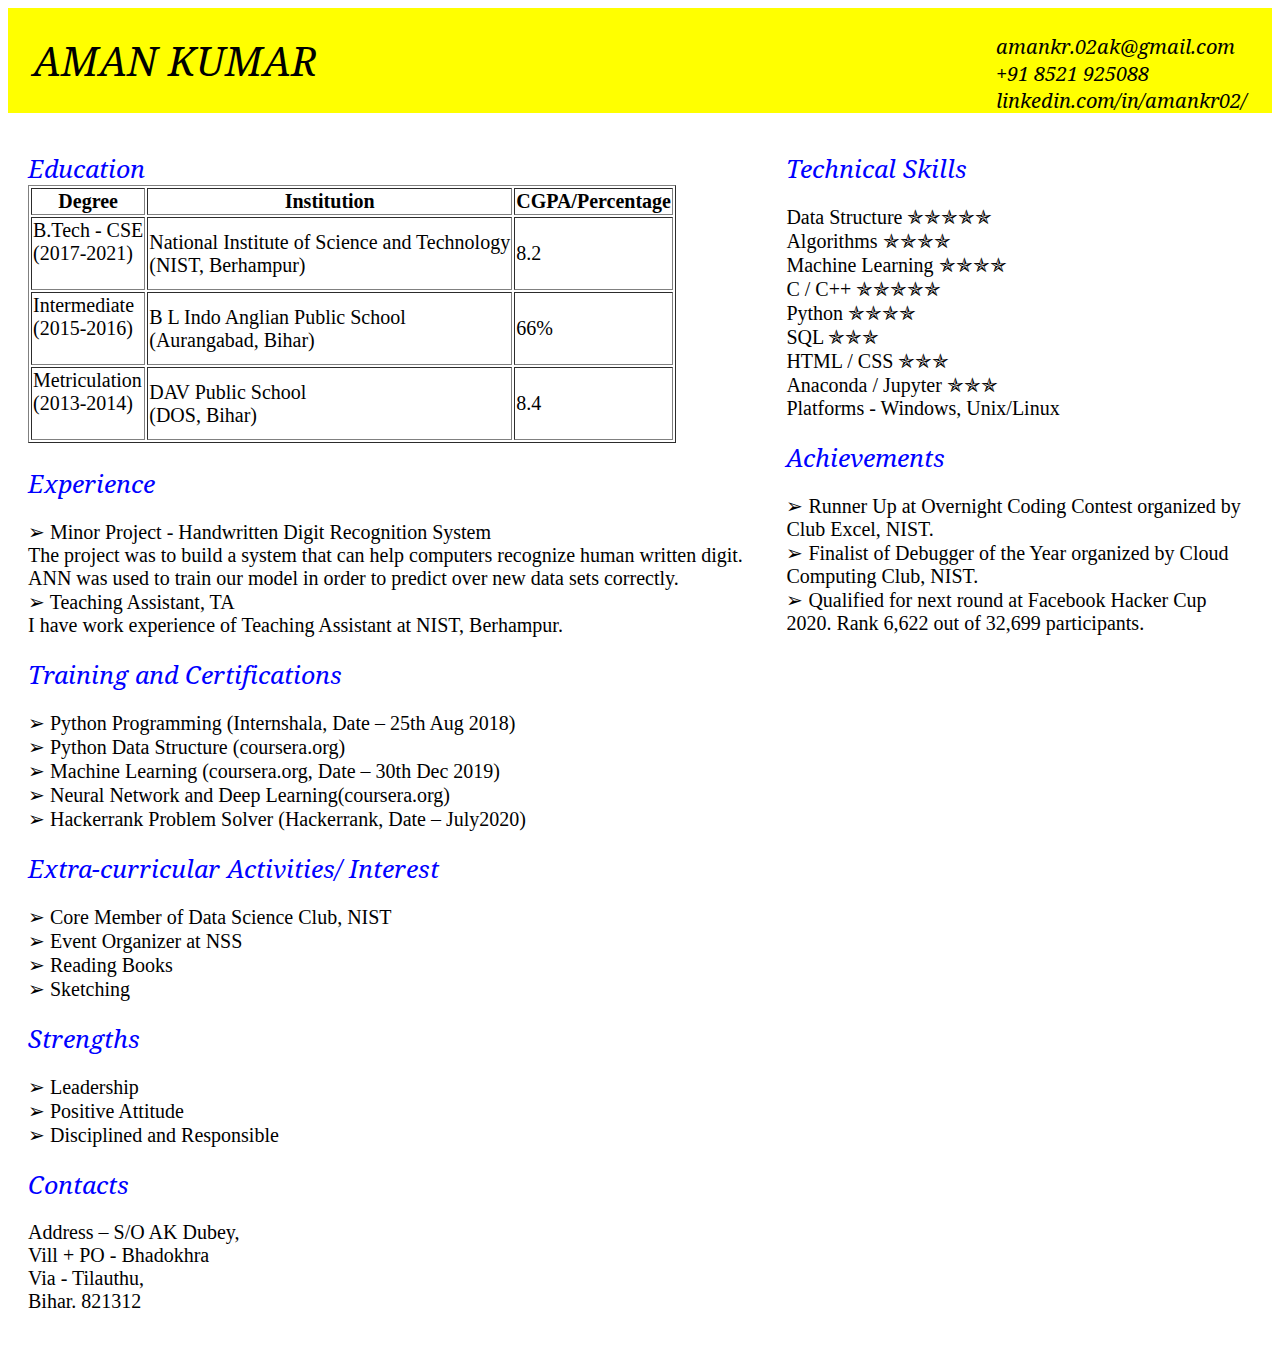
<file: index.html>
<!DOCTYPE html> <!-- Document Type-->
<html lang="en">
<head>
	<meta charset="UTF-8">
	<link rel="icon" type="image/png" href="imgs/titleIcon.png">
	<title>cv_aman</title>
	<link rel="stylesheet" type="text/css" href="css/resume.css">
</head>
<body>
	<HEADER>
		AMAN KUMAR
		<div class = "contactInfo">
			amankr.02ak@gmail.com<BR>
			+91 8521 925088<BR>
			linkedin.com/in/amankr02/
		</div>
	</HEADER><BR>
	<!--- SECTION -->
	<SECTION>
		<div class = "sectionId">
					<SPAN class = "edu">Education</SPAN><BR>
					<TABLE border = "1">
						<TR><TH>Degree</TH><TH>Institution</TH><TH>CGPA/Percentage</TH></TR>
						<TR><TD>B.Tech - CSE<BR>(2017-2021)<BR><BR></TD><TD>National Institute of Science and Technology<BR>(NIST, Berhampur)</TD><TD>8.2</TD></TR>
						<TR><TD>Intermediate<BR>(2015-2016)<BR><BR></TD><TD>B L Indo Anglian Public School<BR>(Aurangabad, Bihar)</TD><TD>66%</TD></TR>
						<TR><TD>Metriculation<BR>(2013-2014)<BR><BR></TD><TD>DAV Public School<BR>(DOS, Bihar)</TD><TD>8.4</TD></TR>
					</TABLE><BR>
					<SPAN class = "edu">Experience</SPAN>
					<P>
						➢ Minor Project - Handwritten Digit Recognition System<BR>
							The project was to build a system that can help
							computers recognize human written digit.
							ANN was used to train our model in order to predict
							over new data sets correctly.<BR>
						➢ Teaching Assistant, TA<BR>
							I have work experience of Teaching Assistant at
							NIST, Berhampur.
					</P>
					<SPAN class = "edu">Training and Certifications</SPAN>
					<P>
						➢ Python Programming (Internshala, Date – 25th Aug 2018)<BR>
						➢ Python Data Structure (coursera.org)<BR>
						➢ Machine Learning (coursera.org, Date – 30th Dec 2019)<BR>
						➢ Neural Network and Deep Learning(coursera.org)<BR>
						➢ Hackerrank Problem Solver (Hackerrank, Date – July2020)<BR>
					</P>
					<SPAN class = "edu">Extra-curricular Activities/ Interest</SPAN>
					<P>
						➢ Core Member of Data Science Club, NIST<BR>
						➢ Event Organizer at NSS<BR>
						➢ Reading Books<BR>
						➢ Sketching<BR>
					</P>
					<SPAN class = "edu">Strengths</SPAN>
					<P>
						➢ Leadership<BR>
						➢ Positive Attitude<BR>
						➢ Disciplined and Responsible<BR>
					</P>
					<SPAN class = "edu">Contacts</SPAN>
					<P>
						Address – S/O AK Dubey,<BR>
						Vill + PO - Bhadokhra<BR>
						Via - Tilauthu,<BR>
						Bihar. 821312<BR>
					</P>
		</div>
		<ARTICLE>
			<SPAN class = "edu">Technical Skills</SPAN>
				<P>
				Data Structure ✯✯✯✯✯<BR>
				Algorithms ✯✯✯✯<BR>
				Machine Learning ✯✯✯✯<BR>
				C / C++ ✯✯✯✯✯<BR>
				Python ✯✯✯✯<BR>
				SQL ✯✯✯<BR>
				HTML / CSS ✯✯✯<BR>
				Anaconda / Jupyter ✯✯✯<BR>
				Platforms - Windows, Unix/Linux
				</P>
			<SPAN class = "edu">Achievements</SPAN>
				<P>
				➢ Runner Up at Overnight Coding
				Contest organized by Club Excel,
				NIST.<BR>
				➢ Finalist of Debugger of the Year
				organized by Cloud Computing Club,
				NIST.<BR>
				➢ Qualified for next round at Facebook
				Hacker Cup 2020. Rank 6,622 out of
				32,699 participants.<BR>
				</P>
		</ARTICLE>
	</SECTION>
	<!-- ARTICLE -->

	<!-- ASIDE -->
	<FOOTER>
	</FOOTER>
</body>
</html>
</file>
<file: css/resume.css>
* {
  box-sizing: border-box;
}

@font-face {
  font-family: defaultfont;
  src: url(NotoSerif-Italic.ttf);
}

HEADER{
	font-family: defaultfont;
	background-color: Yellow;
	padding: 25px;
	font-size: 40px;
	border: 0px;
	margin: 0px;
}

.contactInfo{
	float: right;
	font-size: 20px;
}

.sectionId{
	float: left;
	width: 60%;
	font-size: 20px;
	padding: 20px;
}

.edu{
	font-size: 25px;
	color: Blue;
	font-family: defaultfont;
}

ARTICLE {
	float: left;
	width: 40%;
	font-size: 20px;
	padding: 20px;
	height: 150px;
}

section:after {
  content: "";
  display: table;
  clear: both;
}

footer {
	background-color: #3333ff;
	padding: 0px;
	text-align: center;
	color: white;
}
</file>
